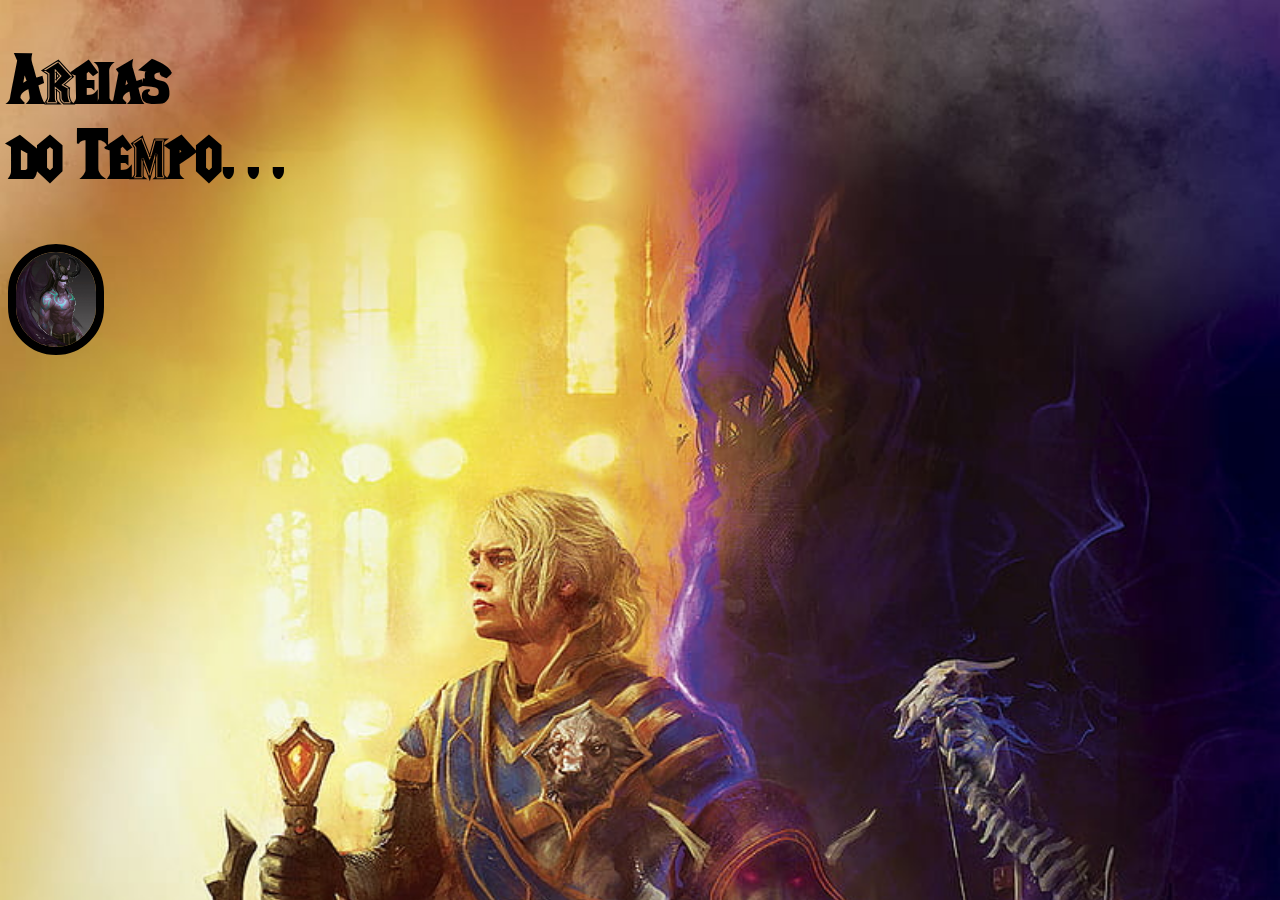
<file: index.html>
<!DOCTYPE html>
<html lang="pt-br">
<head>
    <meta charset="UTF-8">
    <meta name="viewport" content="width=device-width, initial-scale=1.0">
    <link rel="stylesheet" href="estilo.css">
    <title>Areias do Tempo</title>
    
</head>
<body>
   <h1>Areias <br> do Tempo. . .</h1> 
    <a href="char.html"> <img class="img" src="img/char1.jpg" alt="char"> </a>
   

</body>
</html>
</file>
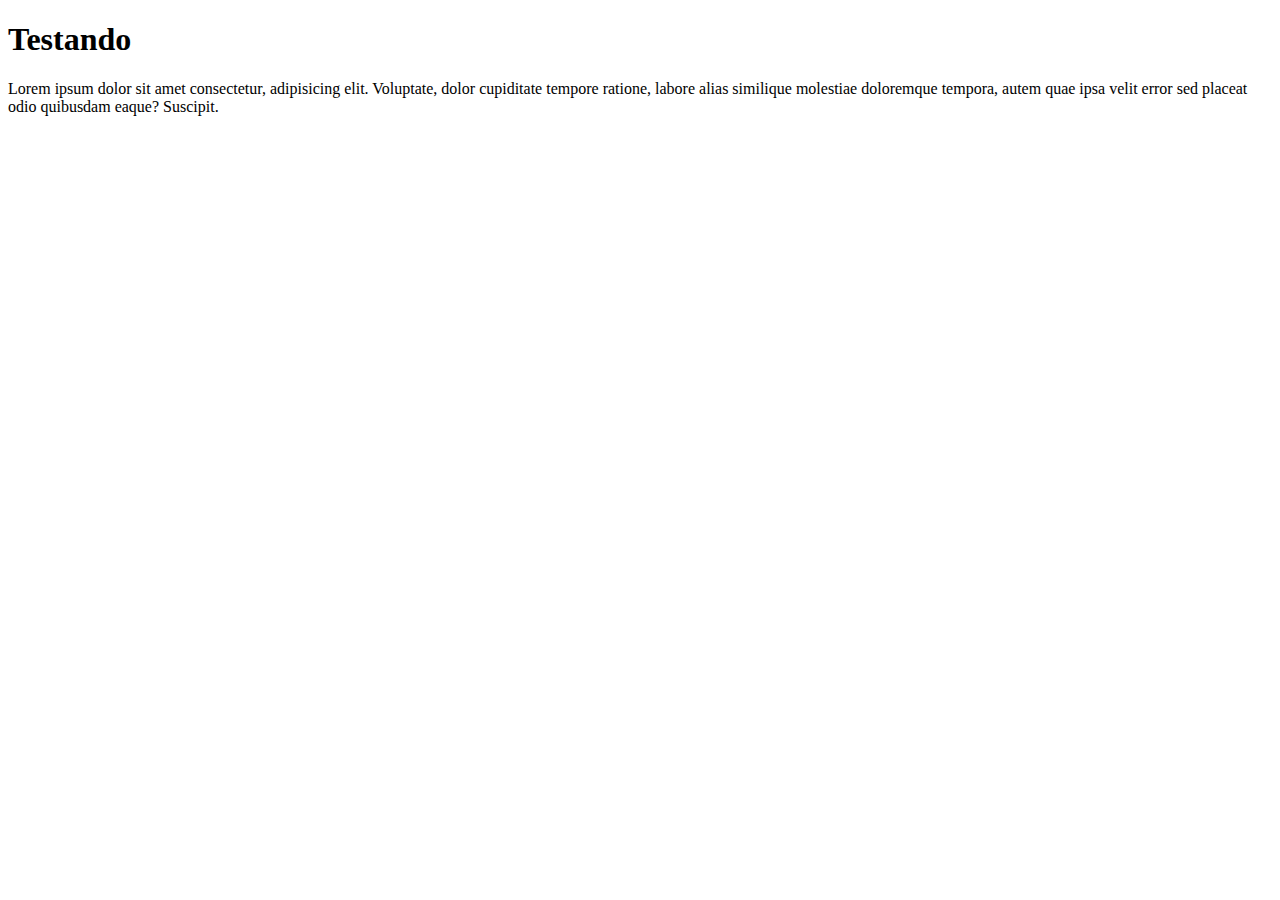
<file: char.html>
<!DOCTYPE html>
<html lang="en">
<head>
    <meta charset="UTF-8">
    <meta name="viewport" content="width=device-width, initial-scale=1.0">
    <title>char</title>
</head>
<body>
    <h1>Testando</h1>
    <p>Lorem ipsum dolor sit amet consectetur, adipisicing elit. Voluptate, dolor cupiditate tempore ratione, labore alias similique molestiae doloremque tempora, autem quae ipsa velit error sed placeat odio quibusdam eaque? Suscipit.</p>
</body>
</html>
</file>
<file: estilo.css>
body {
    background-image: url(img/fundo.jpg);
    background-attachment: fixed;
    background-size: 100%;
    background-repeat: no-repeat;
    background-color: #000;
}

@font-face {
    font-family: minhaFont;
    src: url(LifeCraft_Font.ttf);
}

 h1 {
        text-align: left;
        font-family: minhaFont;
        font-size: 70px;
        
    }

    .img {
        width: 80px;
        border-radius: 100px;
        border: solid 8px black;
        
    }
</file>
